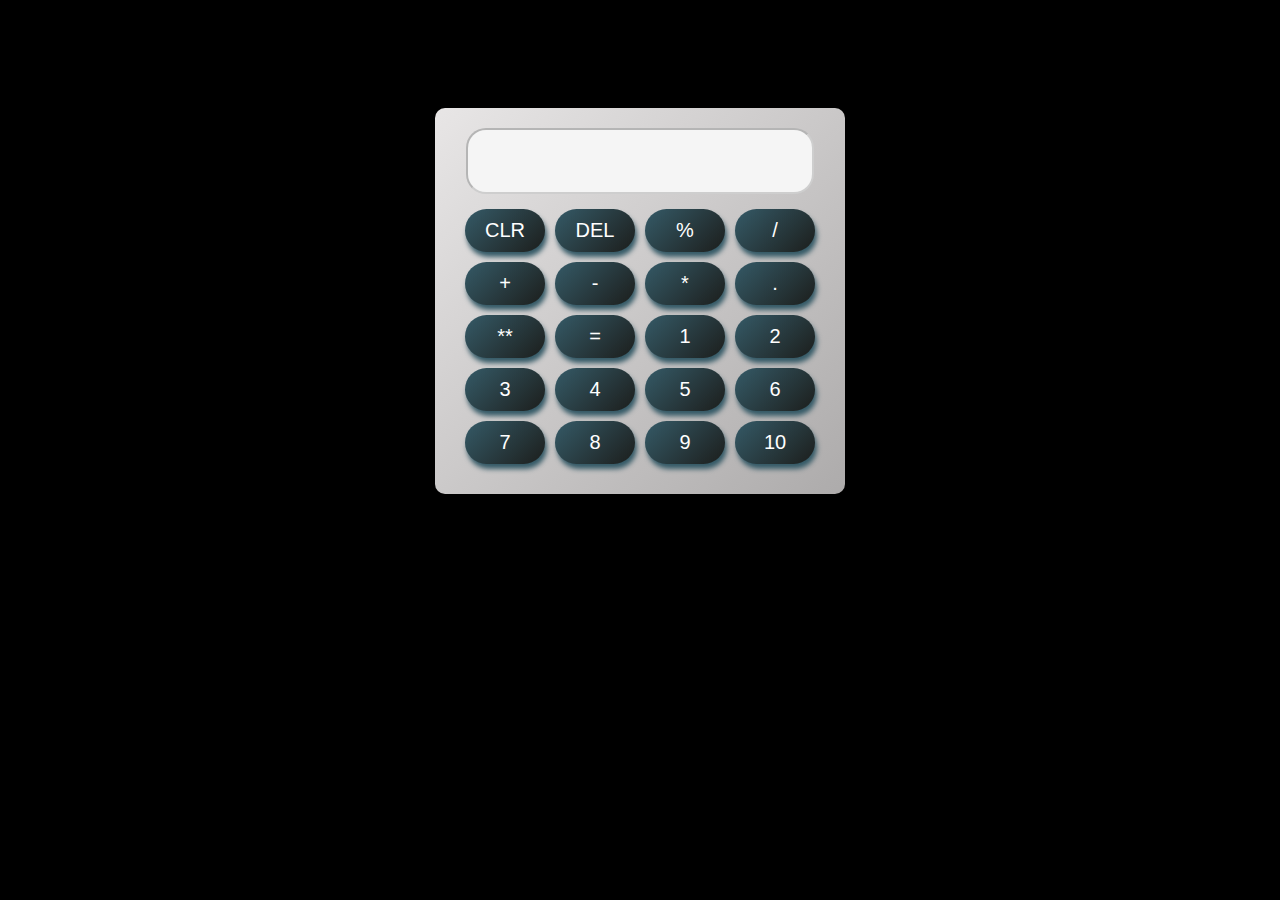
<file: Calculator/index.html>
<!DOCTYPE html>
<html lang="en">

<head>
    
    <meta charset="UTF-8">
    <meta name="viewport" content="width=device-width, initial-scale=1.0">
    <title>calculator</title>
    <style>
       
        body {
            display: flex;
            justify-content: center;
            align-items: center;
            background-color: rgb(0, 0, 0);
            font-family: Arial, Helvetica, sans-serif;
        }

        #display {
            height: 60px;
            color: black;
            width: 340px;
            border-radius: 20px;
            font-size: 30px;
            font-style: bold;
            background-color: whitesmoke;
        }

        .calculator {
            margin-top: 100px;
            background-image: linear-gradient(135deg, #e8e6e6 0%, #adabab 100%);
            padding: 20px;
            border-radius: 10px;
            text-align: center;
        }

        .buttons {
            display: grid;
            grid-template-columns: repeat(4, 1fr);
            gap: 10px;
            margin: 10px;
            margin-top: 15px;
        }

        button {
            font-size: 20px;
            border: none;
            transition: all 0.3s ease-in-out;
            padding: 10px 20px;
            border-radius: 60px;
            background-image: linear-gradient(135deg, #355a67 0%, #1c1e1c 100%);
            box-shadow: 2px 5px 5px #355a67;
            outline: none;
            cursor: pointer;
            color: white;
        }

        button:hover {
            transform: translateY(3px);
            box-shadow: none;
        }

        .number:hover {
            transform: translateY(3px);
            box-shadow: none;
        }

        .number:active {
            opacity: 0.5;
        }
    </style>
</head>

<body>
    <div class="calculator">
        <input type="text" id="display" disabled>
        <div class="buttons">
            <button id="clear">CLR</button>
            <button id="backspace">DEL</button>
            <button class="operator" id="modulus">%</button>
            <button class="operator" id="divide">/</button>
            <button class="operator" id="add">+</button>
            <button class="operator" id="substract">-</button>
            <button class="operator" id="multiply">*</button>
            <button class="operator" id="dot">.</button>
            <button class="operator" id="exponential">**</button>
            <button id="equals">=</button>
            <button class="number">1</button>
            <button class="number">2</button>
            <button class="number">3</button>
            <button class="number">4</button>
            <button class="number">5</button>
            <button class="number">6</button>
            <button class="number">7</button>
            <button class="number">8</button>
            <button class="number">9</button>
            <button class="number">10</button>
        </div>
    </div>
    <script>
        const display = document.getElementById("display");
        const buttons = document.querySelectorAll(".number, .operator, #clear, #equals, #backspace");
        buttons.forEach(button => {
            button.addEventListener("click", () => {
                if (button.id === "clear") {
                    display.value = "";
                }
                else if (button.id === "equals") {
                    try {
                        display.value = eval(display.value);
                    }
                    catch (error) {
                        display.value = "Error";
                    }
                } else if (button.id === "backspace") {
                    display.value = display.value.slice(0, -1);

                }
                else {
                    display.value += button.textContent;
                }
            });
        });
    </script>
</body>

</html>
</file>
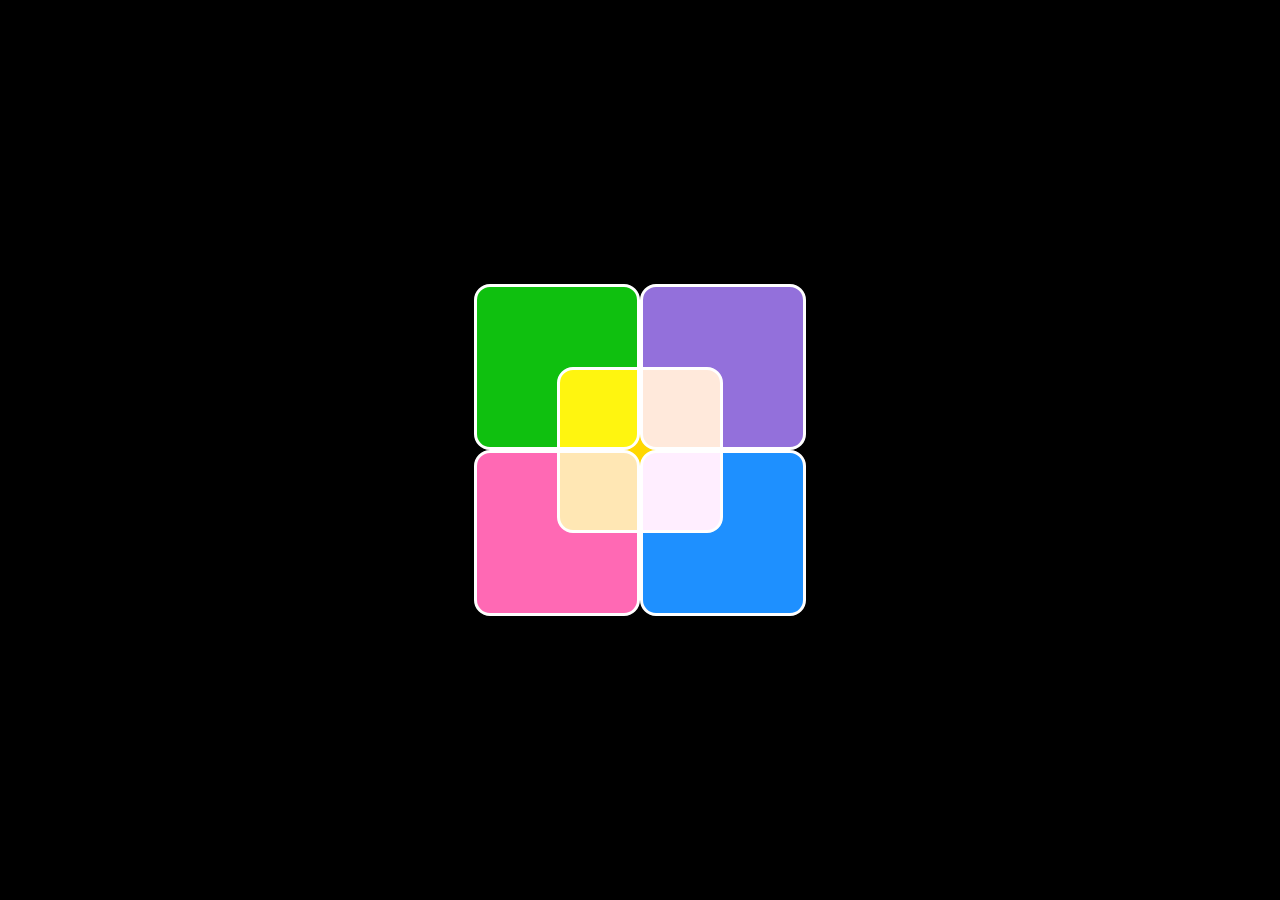
<file: rotation/index.html>
<!DOCTYPE html>
<html lang="en">
<head>
    <meta charset="UTF-8">
    <meta name="viewport" content="width=device-width, initial-scale=1.0">
    <title>Loader</title>
    <style>
        body {
            margin: 0;
            height: 100vh;
            display: flex;
            align-items: center;
            justify-content: center;
            background-color: black;
            overflow: hidden;
        }
        .loader, .loader span {
            width: 10em;
            height: 10em;
            border: 0.2em solid white;
            border-radius: 1em;
            position: absolute;
            mix-blend-mode: screen;
        }
        .loader {
            background-color: gold;
            animation: rotating 2s linear infinite;
        }
        @keyframes rotating {
            to {
                transform: rotate(1turn);
            }
        }
        .loader span {
            animation: de-rotating 4s linear infinite;
        }
        @keyframes de-rotating {
            from, to {
                transform: rotate(0deg) scale(0.5);
            }
        }
        .loader span:nth-child(1) {
            top: 5em;
            left: 5em;
            background-color: dodgerblue;
        }
        .loader span:nth-child(2) {
            top: 5em;
            right: 5em;
            background-color: hotpink;
        }
        .loader span:nth-child(3) {
            bottom:5em;
            left: 5em;
            background-color: mediumpurple;
        }
        .loader span:nth-child(4) {
            bottom: 5em;
            right: 5em;
            background-color: rgb(15, 192, 15);
        }
    </style>
</head>
<body>
    <div class="loader">
        <span></span>
        <span></span>
        <span></span>
        <span></span>
    </div>
</body>
</html>
</file>
